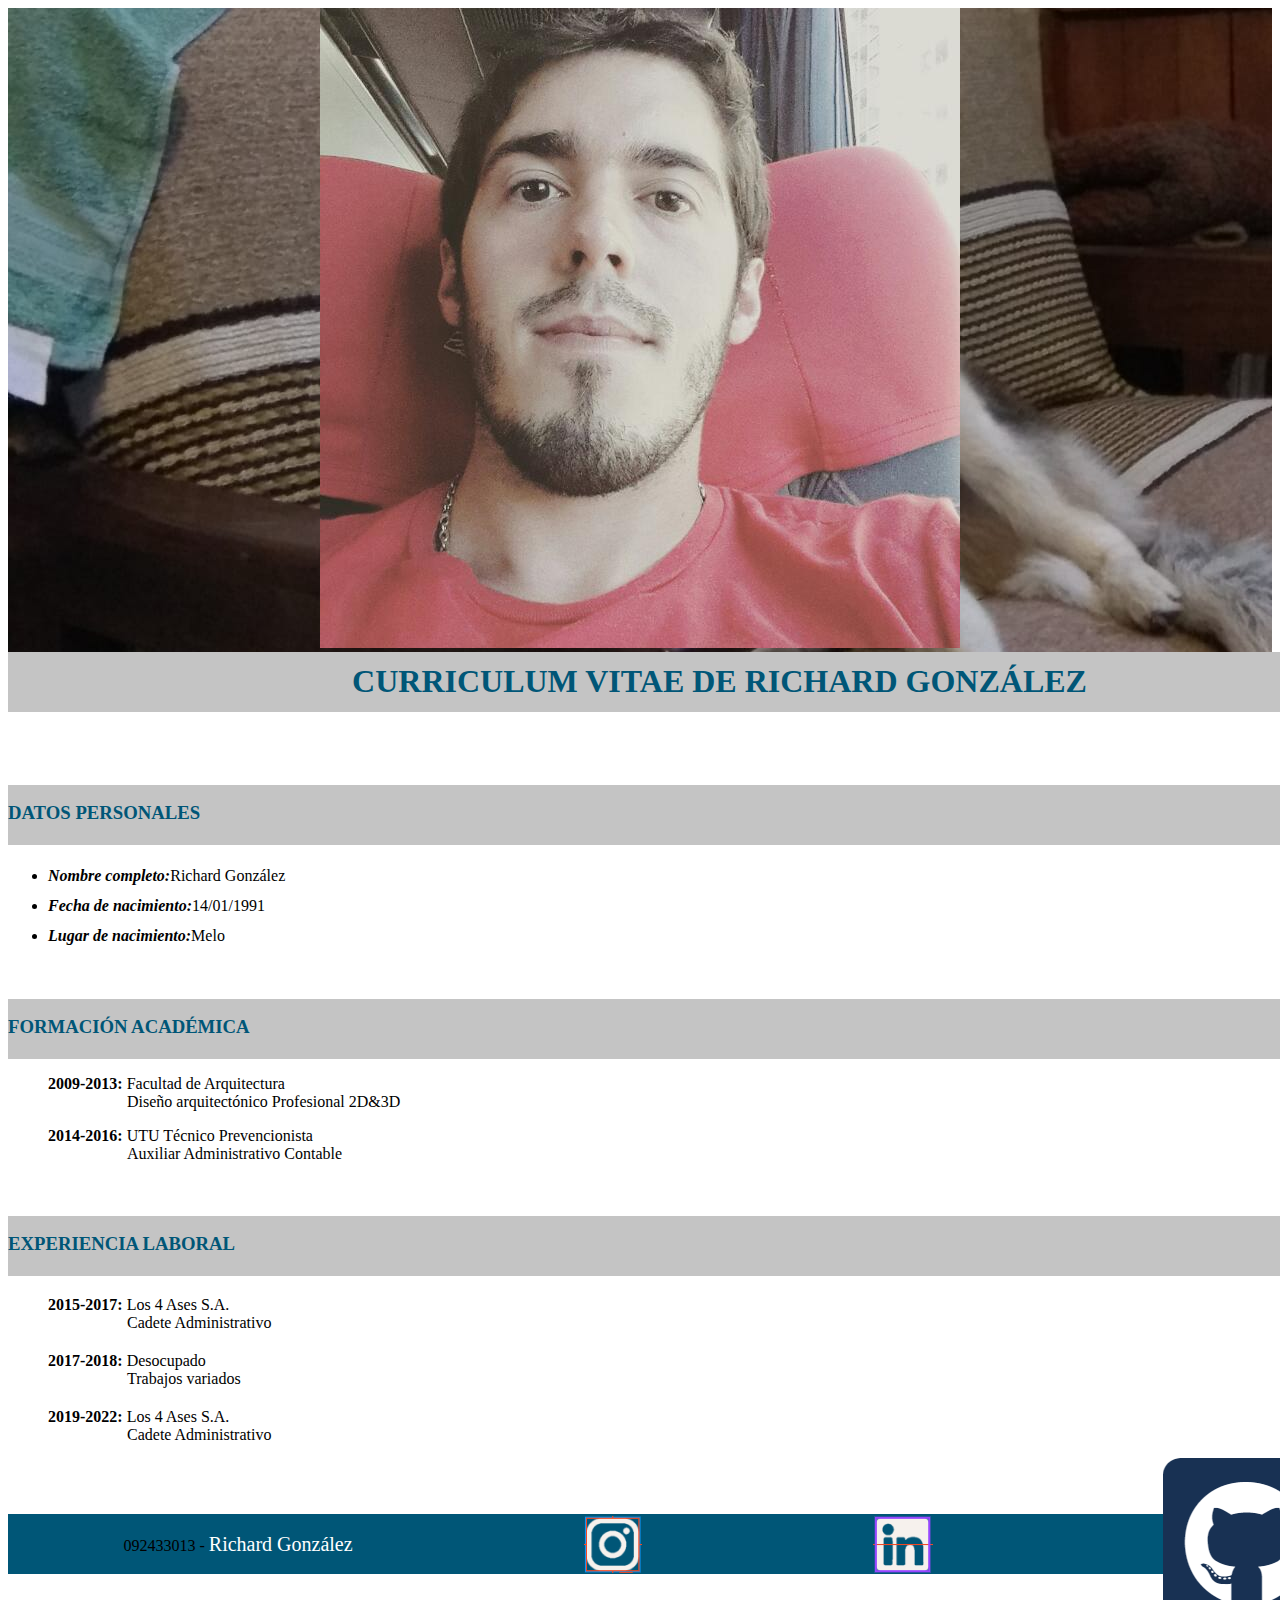
<file: index.html>
<!DOCTYPE html>
<html lang="en">
<head>
    <meta charset="UTF-8">
    <meta http-equiv="X-UA-Compatible" content="IE=edge">
    <meta name="viewport" content="width=device-width, initial-scale=1.0">
    <title>CV</title>
    <link rel="stylesheet" href="./style.css">
    <link rel="preconnect" href="https://fonts.googleapis.com">
    <link rel="preconnect" href="https://fonts.gstatic.com" crossorigin>
    <link href="https://fonts.googleapis.com/css2?family=Poppins:wght@200&display=swap" rel="stylesheet">
</head>
<body>
    <header class="background-header">
        <div class="foto">
            <img src="./img/Richard.jpg" alt="foto">
        </div>
    </header>
    <main>
        <div class="background-title">
            <h1>CURRICULUM VITAE DE RICHARD GONZÁLEZ </h1>
        </div>
        <br>
        <br>
        <br>
        <div class="background-subtitle">
            <h3>DATOS PERSONALES</h3>
        </div>
            <ul class="datos-personales">
                <li><em><strong>Nombre completo:</strong></em>Richard González</li>
                <li><em><strong>Fecha de nacimiento:</strong></em>14/01/1991</li>
                <li><em><strong>Lugar de nacimiento:</strong></em>Melo</li><br>
            </ul>
        <div class="background-subtitle">
            <h3>FORMACIÓN ACADÉMICA</h3>
        </div>
        <ul>
            <li type="none"><strong>2009-2013:</strong> Facultad de Arquitectura</li>
            <span>Diseño arquitectónico Profesional 2D&3D</span>
        </ul>
        <ul>
            <li type="none"><strong>2014-2016:</strong> UTU Técnico Prevencionista</li>
            <span>Auxiliar Administrativo Contable</span>    
        </ul>
        <br>
        <div class="background-subtitle">
            <h3>EXPERIENCIA LABORAL</h3>
        </div>
        <ul class="experiencia-laboral">
            <li type="none"><strong>2015-2017:</strong> Los 4 Ases S.A.</li>
            <span> Cadete Administrativo</span>
            <li type="none"><strong>2017-2018:</strong> Desocupado</li>
            <span>Trabajos variados</span>
            <li type="none"><strong>2019-2022:</strong> Los 4 Ases S.A.</li>
            <span>Cadete Administrativo</span>
        </ul>
        <br>
        <br>
        <br>
    </main>
    <footer class="background-footer">
        <p class="text-footer">092433013 - <a href="./sobremi.html"> Richard González</a></p>
        <img src="./img/instagram.PNG" alt="instagram">
        <img src="./img/linkedin.PNG" alt="linkedin">
        <a href="https://github.com/RikyPro"><img src="./img/github.PNG" alt="github" ></a>
    </footer>
</body>
</html>
</file>
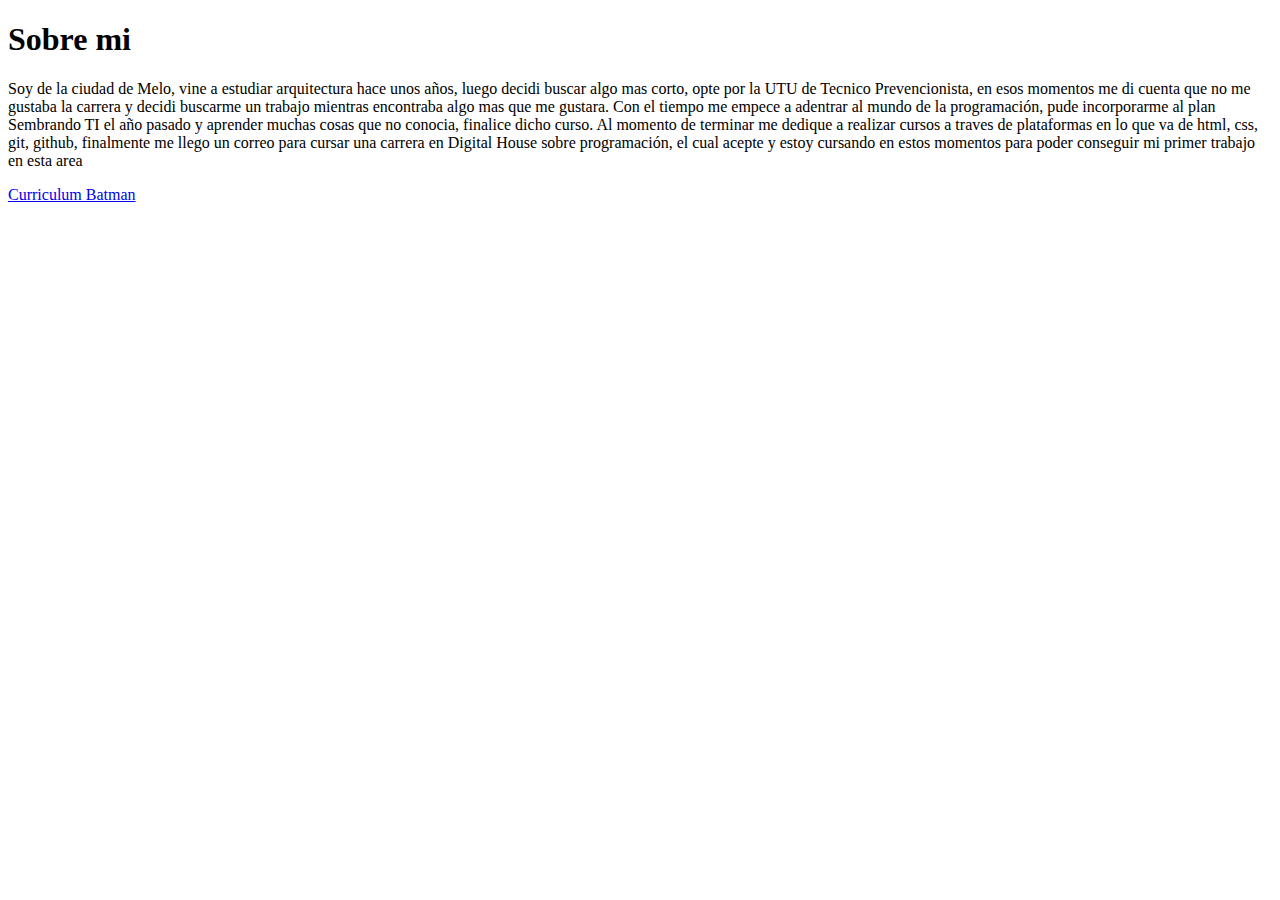
<file: sobremi.html>
<!DOCTYPE html>
<html lang="en">
<head>
    <meta charset="UTF-8">
    <meta http-equiv="X-UA-Compatible" content="IE=edge">
    <meta name="viewport" content="width=device-width, initial-scale=1.0">
    <title>Historia</title>
    <link rel="stylesheet" href="./style.css">
    <link rel="preconnect" href="https://fonts.googleapis.com">
    <link rel="preconnect" href="https://fonts.gstatic.com" crossorigin>
    <link href="https://fonts.googleapis.com/css2?family=Poppins:wght@200&display=swap" rel="stylesheet">
</head>
<body>
    <h1>Sobre mi</h1>
    <p>Soy de la ciudad de Melo, vine a estudiar arquitectura hace unos años, luego decidi buscar algo mas corto, opte por la UTU de Tecnico Prevencionista, en esos momentos me di cuenta que no me gustaba la carrera y decidi buscarme un trabajo mientras encontraba algo mas que me gustara. Con el tiempo me empece a adentrar al mundo de la programación, pude incorporarme al plan Sembrando TI el año pasado y aprender muchas cosas que no conocia, finalice dicho curso. Al momento de terminar me dedique a realizar cursos a traves de plataformas en lo que va de html, css, git, github, finalmente me llego un correo para cursar una carrera en Digital House sobre programación, el cual acepte y estoy cursando en estos momentos para poder conseguir mi primer trabajo en esta area</p>
    <a href="../Clase 7 - Intro a CSS/index.html">Curriculum Batman</a>
</body>
</html>
</file>
<file: style.css>
.background-header {
    background-color: #e6e6e6;
    background-image: url(./img/husky.jpg);
}

.foto {
    text-align: center;
}

.background-title {
    background-color: #c4c4c4;
    height: 60px;
    width: 1440px;
    top: 188px;
    border-radius: 0px;

}

.background-title h1 {
    position: absolute;
    text-align: center;
    width: 1013px;
    height: 29.87px;
    left: 213px;
    color:#005677;
    font-family: 'Times New Roman', Times, serif;
    line-height: 50%;
}

.background-subtitle {
    background-color: #c4c4c4;
    height: 60px;
    width: 1440px;
    top: 188px;
}

.background-subtitle h3 {
    width: 1013px;
    height: 29.87px;
    left: 213px;
    color:#005677;
    font-family: 'Times New Roman', Times, serif;
    line-height: 3;
}

span {
    margin-left: 79px;
}

.datos-personales {
    line-height: 30px;
}

.experiencia-laboral li {
    margin-top: 20px;
}

.background-footer {
    background-color: #005677;
    height: 60px;
    width: 1440px;
    top: 188px;
    display: flex;
    align-items: center;
    justify-content: space-around;
}

.text-footer a {
    color: #FFFFFF;
    font-family: 'Times New Roman', Times, serif;
    font-size: 20px;
    width: 145px;
    text-decoration: none;
}
</file>
